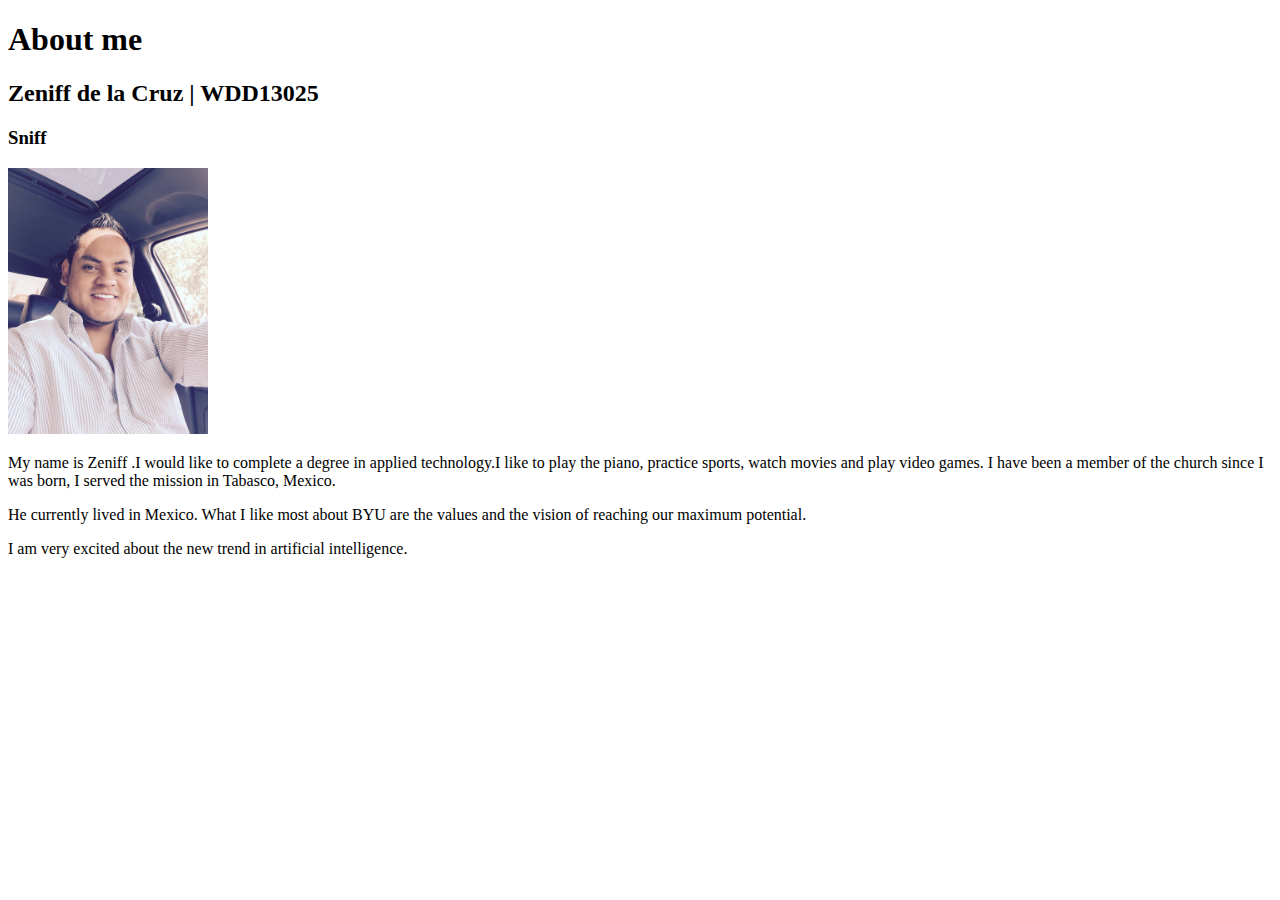
<file: aboutme/index.html>
<!DOCTYPE html>
<html lang="en">
<head>
    <meta charset="UTF-8">
    <meta name="viewport" content="width=device-width, initial-scale=1.0">
    <title>Zeniff de la cruz | wdd13025 </title>
</head>
<body>

    <h1>About me</h1> 
    <h2>Zeniff de la Cruz | WDD13025</h2> 
    <h3>Sniff</h3>
    <img src="images/myphoto.jpg" alt="My Name is Zeniff" width="200">
<p>My name is Zeniff .I would like to complete a degree in applied technology.I like to play the piano, practice sports, watch movies and play video games. 
I have been a member of the church since I was born, I served the mission in Tabasco, Mexico.</p>
<p>He currently lived in Mexico. What I like most about BYU are the values ​​and the vision of reaching our maximum potential.</p>
<p>I am very excited about the new trend in artificial intelligence.</p>

</body>
</html>
</file>
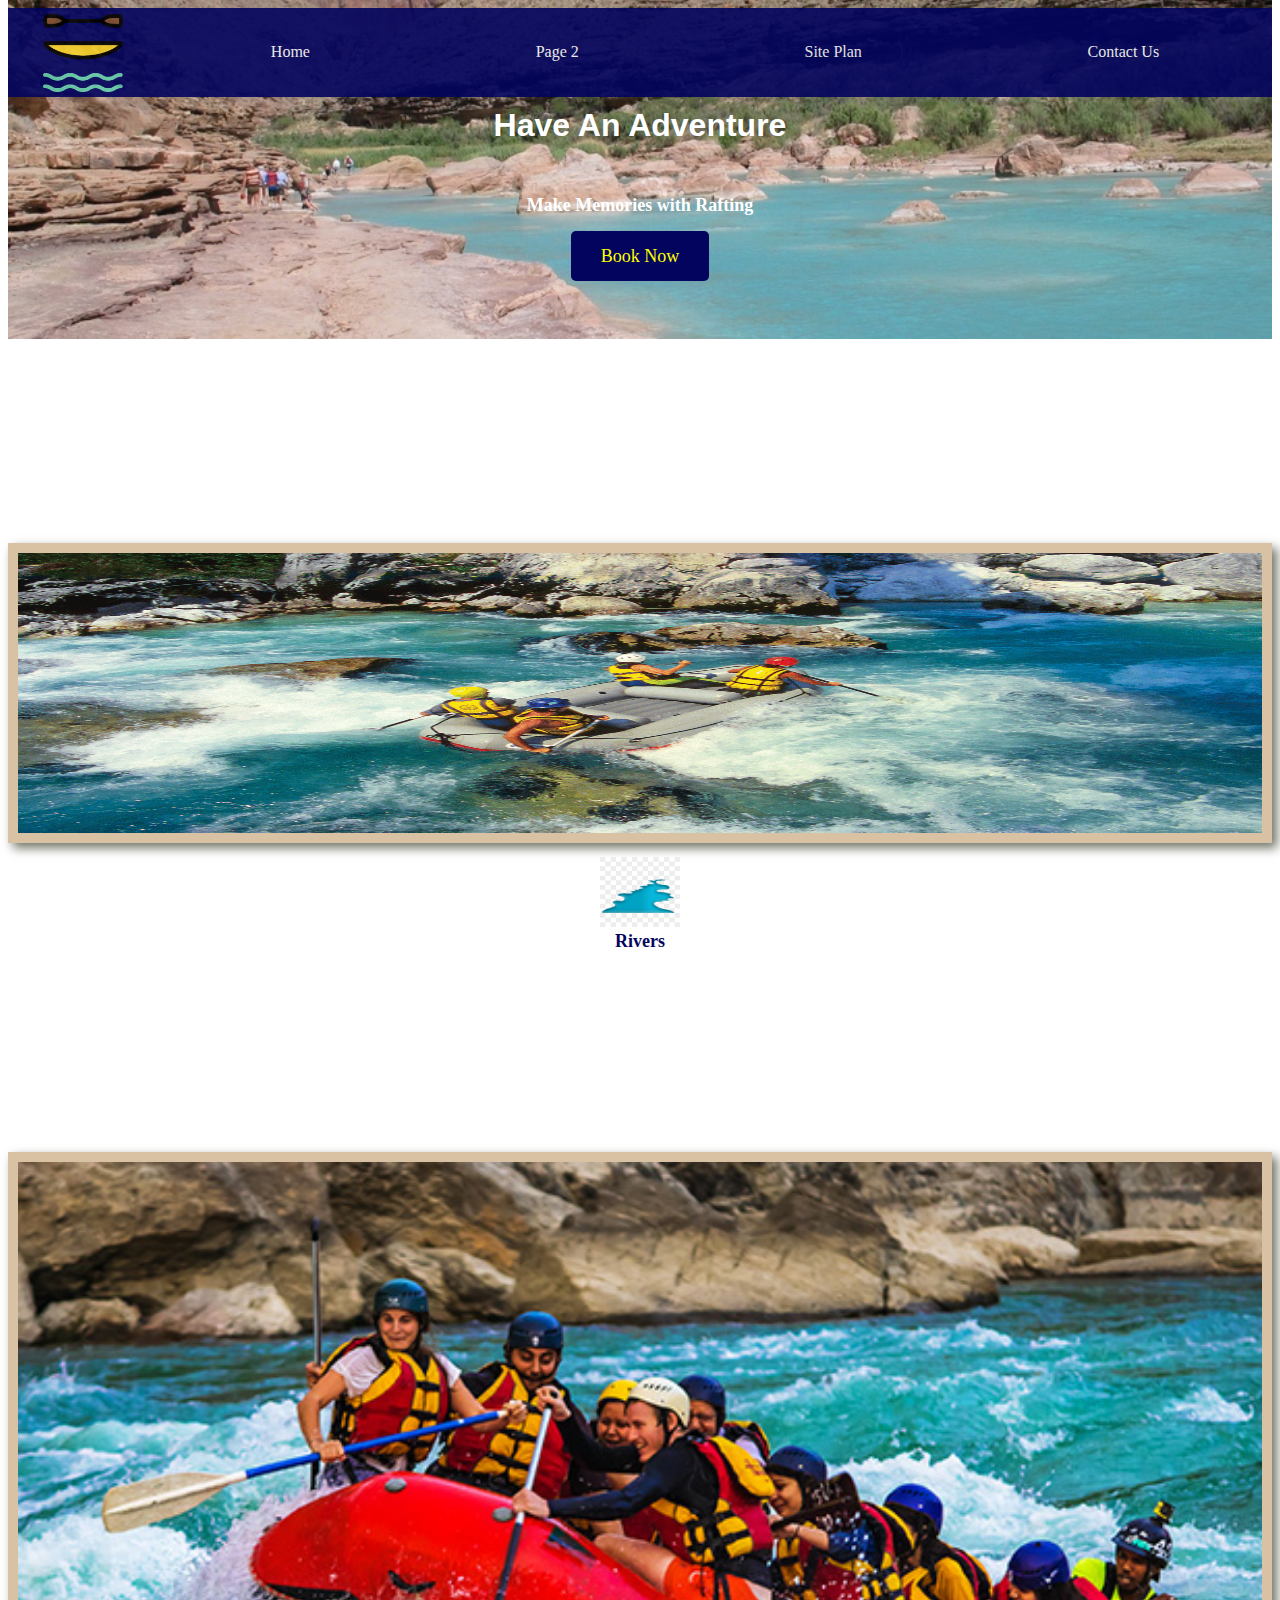
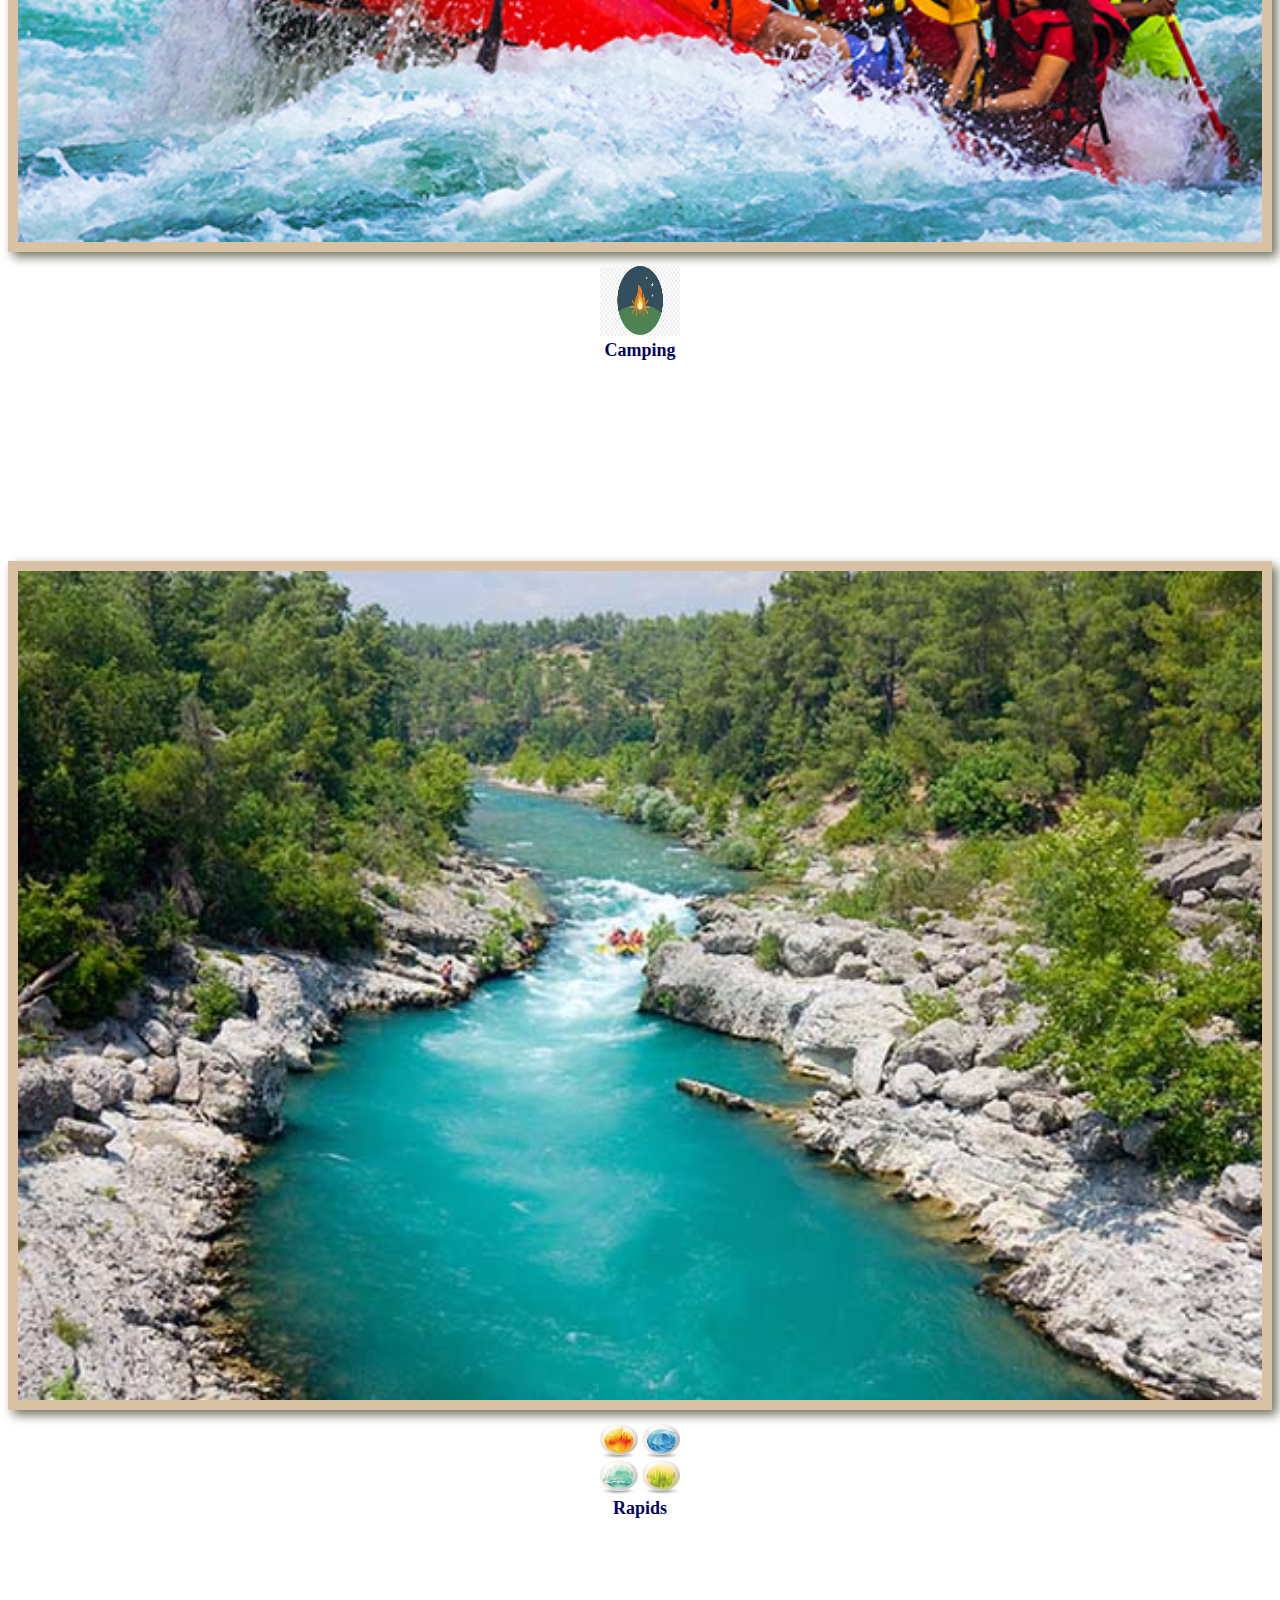
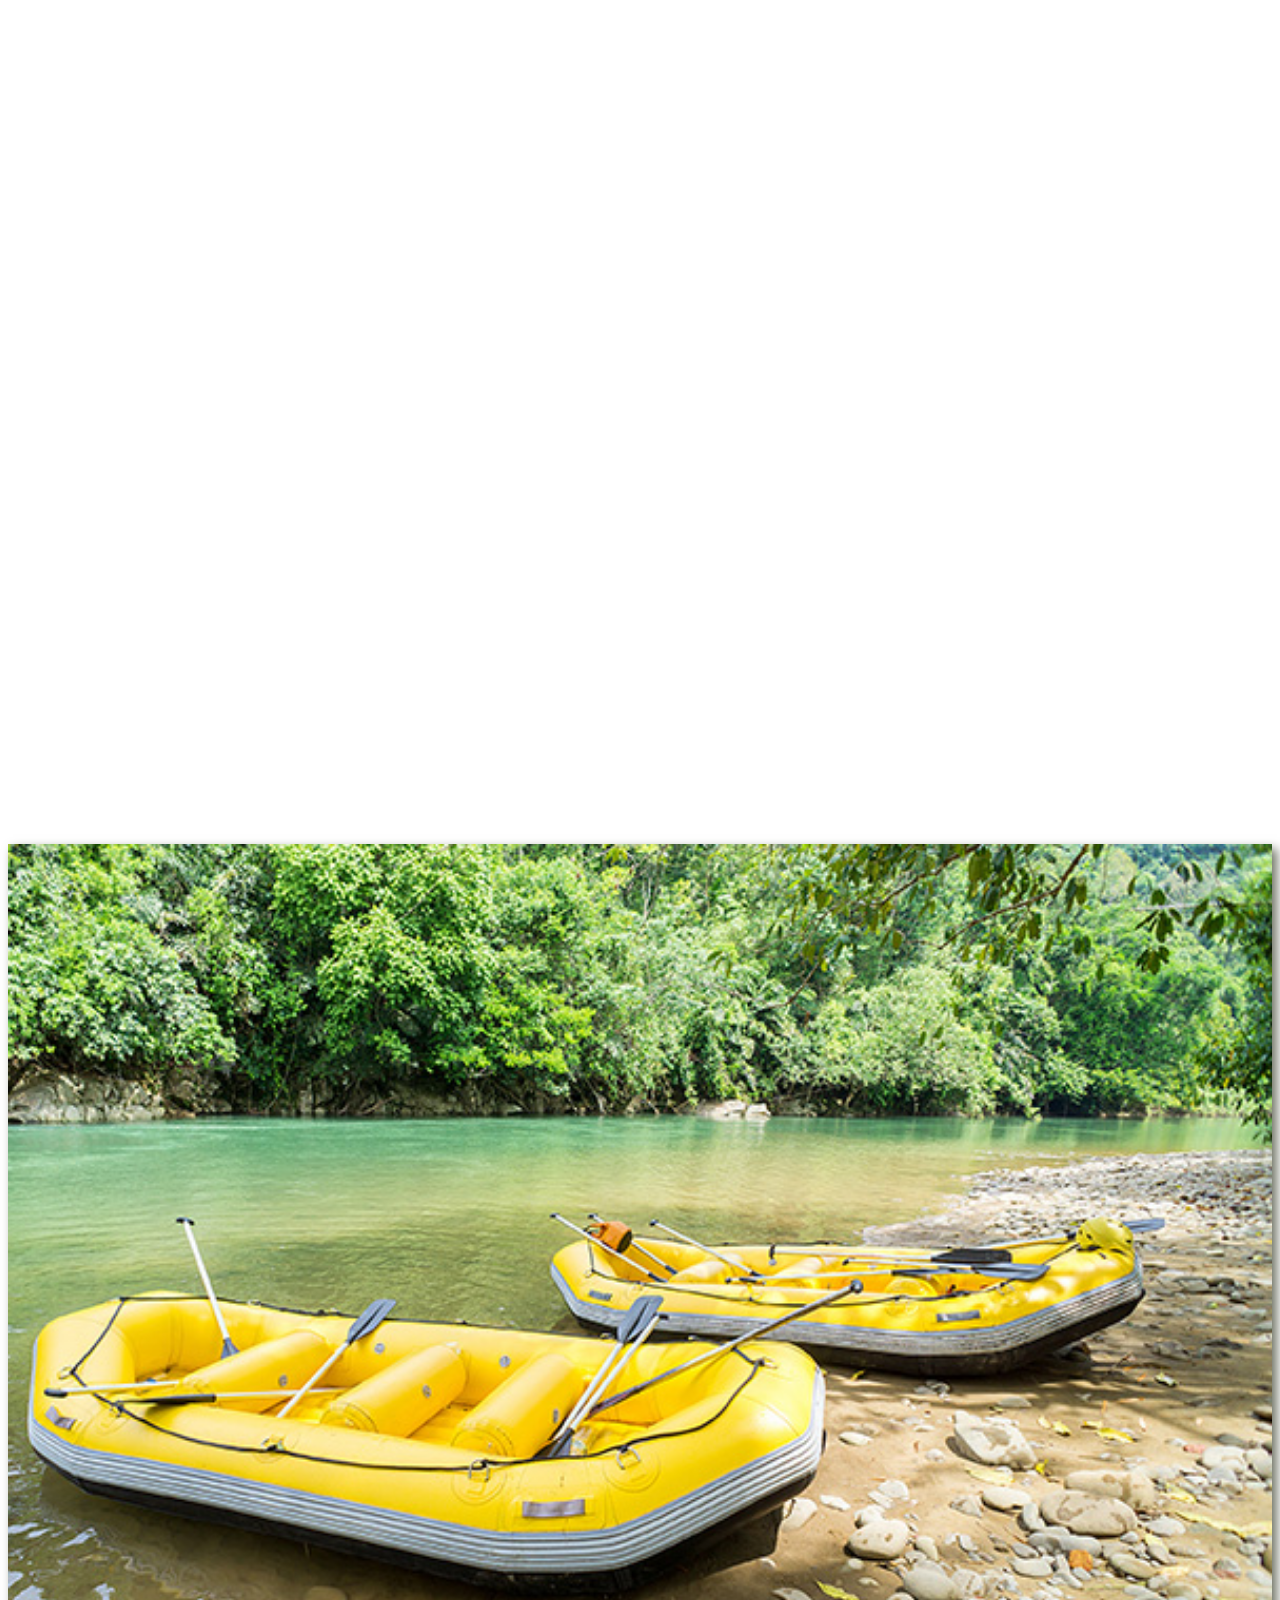
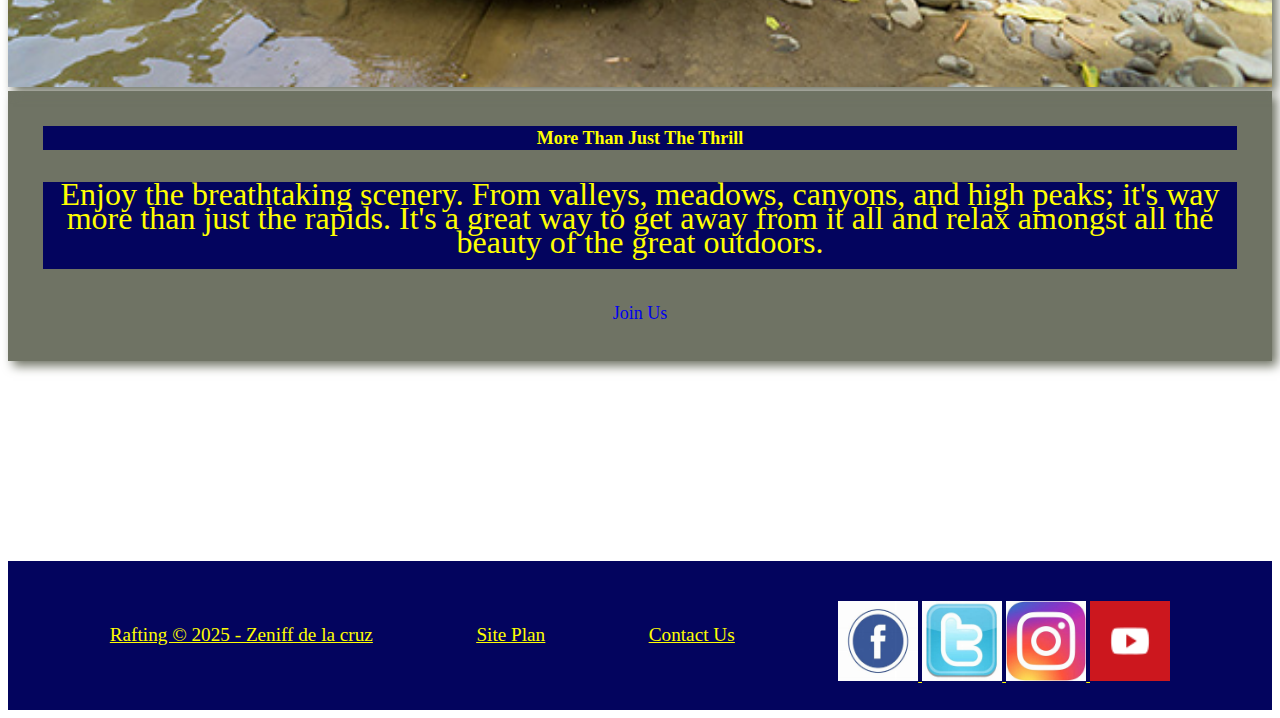
<file: wwr/index.html>
<!DOCTYPE html><!--step 1-->
<html lang="en">
<head>
    <meta charset="UTF-8">
    <meta name="viewport" content="width=device-width, initial-scale=1.0">
    <title>Rafting m </title><!-- step 2 -->
   <link rel="stylesheet" href="https://fonts.google.com/specimen/Yatra+One" rel="stylesheet">
   <link rel="stylesheet" href="styles/style.css"> <!-- add in w 04 -->
</head>
<body>
    <div id="content">    <!--div w 4 from max with-->
    <header>              <!--step 4 -->
        <a id="logo_link" href="index.html">
            <img class="logo" src="images/logo.png" alt="Dry Oar Logo">
        </a>
        <nav>
            <a href="index.html">Home</a>
            <a href="#">Page 2</a>
            <a href="site-plan-rafting.html">Site Plan</a>
            <a href="contactus.html">Contact Us</a>
        </nav>
    </header> 
    <div id="hero">
        <div id="hero-box">
            <img id="hero-img" src="images/littlecolorado-wide.jpg" alt="People enjoying white water rafting" >
        </div>
        <section id="hero-msg">
            <h1 class="home-title">Have An Adventure</h1>
            <h4>Make Memories with Rafting </h4>
            <div class='button-box'>
                <a class='book' href="contactus.html">Book Now</a>
            </div>
        </section>
    </div> 
    <main class="home-grid">
        <section class="rivers-card">
            <img class="card-img" src="images/rafting.jpg" alt="river in forest" width="800" height="300">
            <img class="icon" src="images/iconriver.jpg" alt="river icon"  width="80" height="80">
            <h2>Rivers</h2> 
        </section>
        <section class="camping-card">
            <img class="card-img" src="images/boat.jpg" alt="tent in mountains">
            <img class="icon" src="images/fogataicon.jpg" alt="fire icon" width="80" height="80">
            <h2>Camping</h2>
        </section>
        <section class="rapids-card">
            <img class="card-img" src="images/river.jpg" alt="rafting boat">
            <img class="icon" src="images/elemtsicon.jpg" alt="oars icon"  width="80" height="80">
            <h2>Rapids</h2>
        </section> 
        <div id="background"></div> <!--add w 4 in . 11-->
        <img class="mountains" src="images/nature.jpg" alt="Misty mountains">
    <section class="msg">
        <h2>More Than Just The Thrill</h2>
        <p>Enjoy the breathtaking scenery. From valleys, meadows, canyons, and high peaks; it's way more than just the rapids. It's a great way to get away from it all and relax amongst all the beauty of the great outdoors. </p>
        <a class='join' href="rivers.html">Join Us</a>
    </section>
    </main>
</div>
</body>

<footer>
    <p>Rafting &copy; 2025 - Zeniff de la cruz </p>
    <p><a href="site-plan-rafting.html">Site Plan</a></p>
    <p><a href="contactus.html">Contact Us</a></p>
    <div class="social">
        <a href="https://facebook.com" target="_blank"> <!--add in w 04 target -->
            <img src="images/fbicon.png" alt="fb icon"  width="80" height="80">
        </a>
        <a href="https://twitter.com" target="_blank">
            <img src="images/twicon.png" alt="twitter icon"  width="80" height="80">
        </a>
        <a href="https://instagram.com" target="_blank">
            <img src="images/instaicon.jpg" alt="instagram icon"  width="80" height="80">
        </a> 
        <a href= "https://www.youtube.com/"><img src="images/youtube.png" alt= "youtube" width="80" height="80"> </a>
    </div>
</footer> 
</html>
</file>
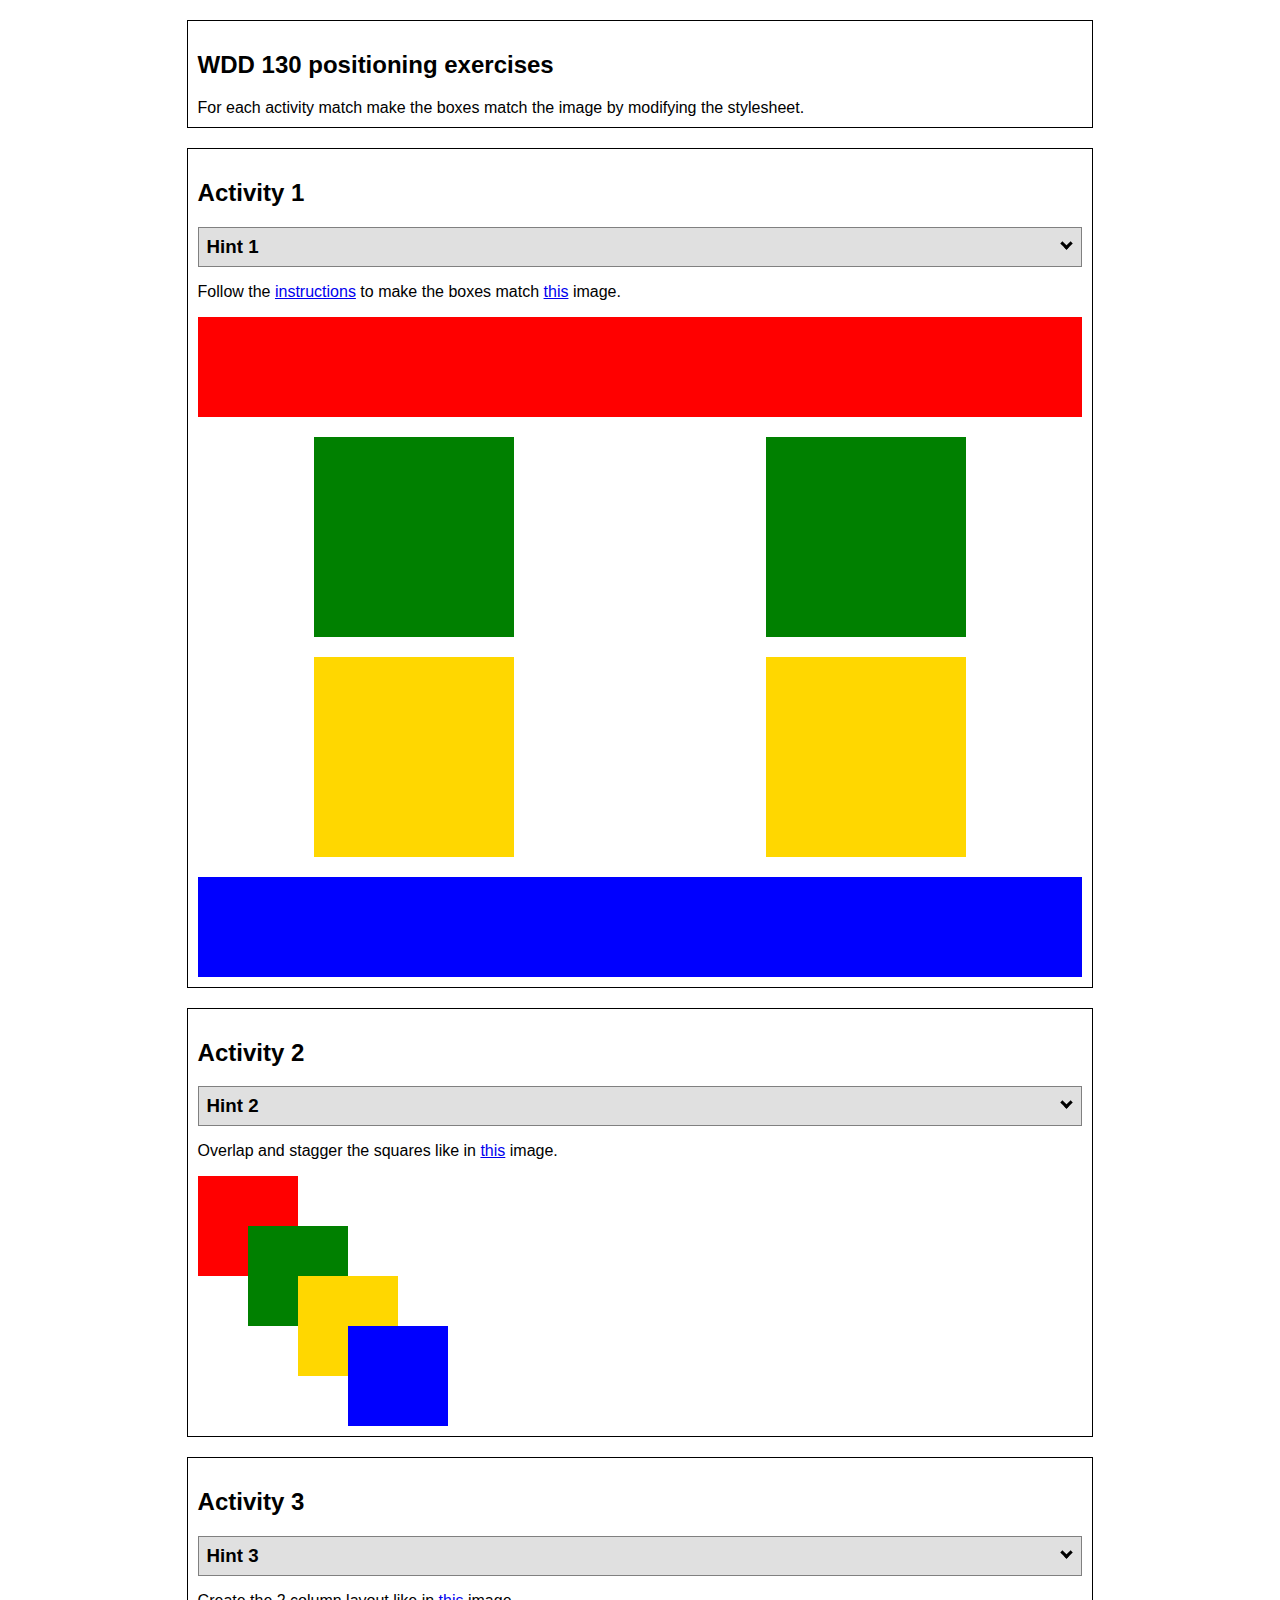
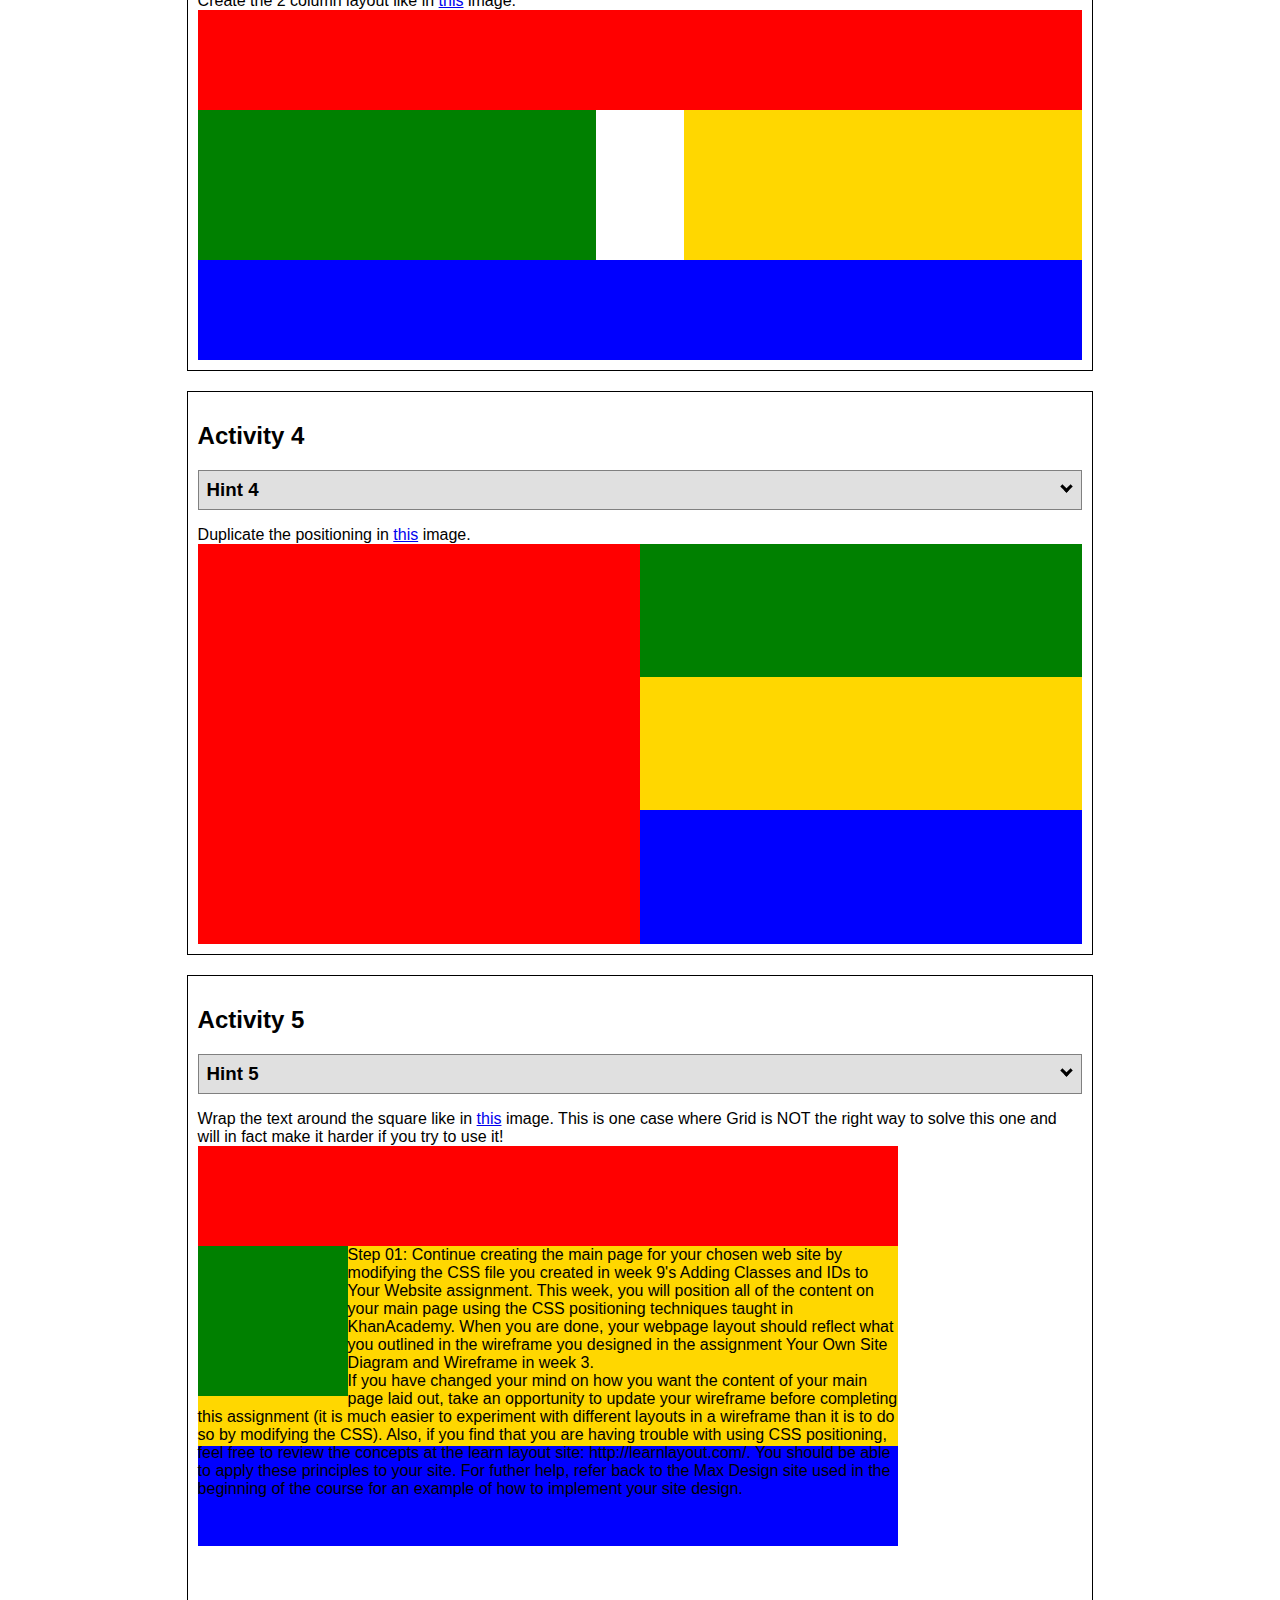
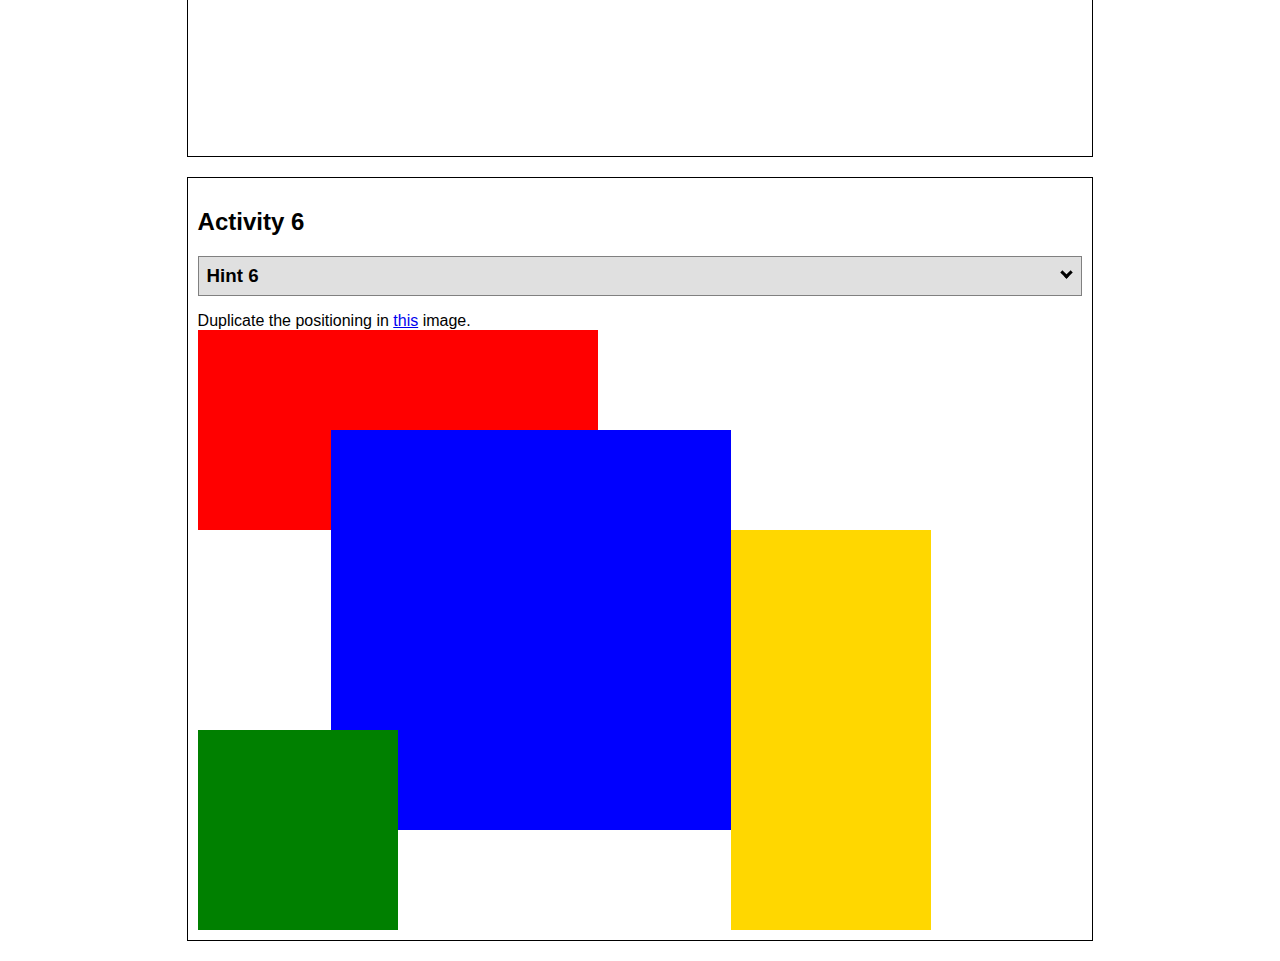
<file: positioning.html>
<!DOCTYPE html>
<html lang="en">
  <head>
    <!-- HTML - Name: positioning.html -->
    <title>Positioning Activity</title>
    <link rel="stylesheet" type="text/css" href="positionstyles.css" />
  </head>
  <body>
    <div class="activity">
      <h2>WDD 130 positioning exercises</h2>
      For each activity match make the boxes match the image by modifying the stylesheet.</div>
    <div class="activity">
      <h2>Activity 1</h2>
      <section class="hint"><input type="checkbox" ><i></i> <h3>Hint 1</h3><div><p>Check out the <a href="https://byui-wdd.github.io/wdd130/activities/w06-css-positioning.html" target="_blank">activity instructions</a> in Ilearn!</p></div></section>
      <p>Follow the <a href="https://byui-wdd.github.io/wdd130/activities/w06-css-positioning.html" target="_blank">instructions</a> to make the boxes match  <a href="https://byui-wdd.github.io/wdd130/images/example1.png" target="_blank">this</a> image.</p>
      <div class="content1" >
        <div class="red1" ></div>
        <div class="green1" ></div>
        <div class="green1" ></div>
        <div class="yellow1"></div>
        <div class="yellow1"></div>
        <div class="blue1"></div>
      </div>
    </div>
    <div class="activity">
      <h2>Activity 2</h2>
      <section class="hint"><input type="checkbox" > <h3>Hint 2</h3><i></i><div>
      <ul>
      <li>grid-template-columns: 50px 50px 50px 50px 50px </li></ul></div></section>
      <p>Overlap and stagger the squares like in <a href="https://byui-wdd.github.io/wdd130/images/example2.png" target="_blank">this</a> image.</p>
      <div class="content2" >
        <div class="red2" ></div>
        <div class="green2" ></div>
        <div class="yellow2"></div>
        <div class="blue2"></div>
      </div>
    </div>
    <div class="activity">
      <h2>Activity 3</h2>
      <section class="hint"><input type="checkbox" > <h3>Hint 3</h3><i></i><div><p>This one is going to be best solved with CSS Grid. Remember to make the boxes the right width first...then start moving them around. </p><h4>Properties used:</h4><ul><li>display:grid;</li><li>grid-template-columns:</li><li>grid-column-gap:</li>
        <li>grid-column:</li>  </ul></div></section>
      Create the 2 column layout like in <a href="https://byui-wdd.github.io/wdd130/images/example3.png" target="_blank">this</a>  image.
      <div class="content3" >
        <div class="red3" ></div>
        <div class="green3" ></div>
        <div class="yellow3"></div>
        <div class="blue3"></div>
      </div>
    </div>
    <div class="activity">
      <h2>Activity 4</h2>
      <section class="hint"><input type="checkbox" > <h3>Hint 4</h3><i></i><div><p>For the others we have been primarily concerned with width. For this one you will need to adjust height as well. </p><h4>Properties used:</h4><ul><li>display:grid;</li><li>grid-template-columns:</li><li>grid-row:</li></ul></div></section>
      Duplicate the positioning in <a href="https://byui-wdd.github.io/wdd130/images/example4.png" target="_blank">this</a> image. 
      <div class="content4" >
        <div class="red4" ></div>
        <div class="green4" ></div>
        <div class="yellow4"></div>
        <div class="blue4"></div>
      </div>
    </div>

    <div class="activity">
      <h2>Activity 5</h2>
      <section class="hint"><input type="checkbox" > <h3>Hint 5</h3><i></i><div><p>Grid is <strong>not</strong> the right way to do this.  In fact there is only one way to really do that...and that is with float. Remember that we float the thing we want the text to wrap around.  Also remember to start by making all the shapes the right size and shape.</p><h4>Properties used:</h4><ul><li>float: left;</li></ul></div></section>
      Wrap the text around the square like in <a href="https://byui-wdd.github.io/wdd130/images/example5.png" target="_blank">this</a> image. This is one case where Grid is NOT the right way to solve this one and will in fact make it harder if you try to use it!
      <div class="content5" >
        <div class="red5" ></div>
        <div class="green5" ></div>
        <div class="yellow5">Step 01: Continue creating the main page for your chosen web site by modifying the CSS file you created in week 9's Adding Classes and IDs to Your Website assignment. This week, you will position all of the content on your main page using the CSS positioning techniques taught in KhanAcademy. When you are done, your webpage layout should reflect what you outlined in the wireframe you designed in the assignment Your Own Site Diagram and Wireframe in week 3. <br />
          If you have changed your mind on how you want the content of your main page laid out, take an opportunity to update your wireframe before completing this assignment (it is much easier to experiment with different layouts in a wireframe than it is to do so by modifying the CSS). Also, if you find that you are having trouble with using CSS positioning, feel free to review the concepts at the learn layout site: http://learnlayout.com/. You should be able to apply these principles to your site. For futher help, refer back to the Max Design site used in the beginning of the course for an example of how to implement your site design.</div>
        <div class="blue5"></div>
      </div>
    </div>
    <div class="activity">
      <h2>Activity 6</h2>
      <section class="hint"><input type="checkbox" > <h3>Hint 6</h3><i></i><div><p>This one is all about visualizing the grid behind the layout. If you are having a hard time doing that first: all the sizes are even multiples of 100, and second here is another example with the lines drawn: <a href="https://byui-wdd.github.io/wdd130/images/example6-hint.png" target="_blank">example 6 with lines</a>. For this one you will find it easiest if you use px for the column width. You can also use <kbd>z-index</kbd> to control the element layering.    </p><h4>Properties used:</h4><ul><li>display:grid;</li><li>grid-template-columns:</li><li>grid-column:</li><li>grid-row:</li><li><a href="https://www.w3schools.com/cssref/pr_pos_z-index.asp" target="_blank">z-index:</a></li></ul></div></section>
      Duplicate the positioning in <a href="https://byui-wdd.github.io/wdd130/images/example6.png" target="_blank">this</a> image.
      <div class="content6" >
        <div class="red6" ></div>
        <div class="green6" ></div>
        <div class="yellow6"></div>
        <div class="blue6"></div>
      </div>
    </div>
  </body>
</html>
</file>
<file: wwr/styles/style.css>
@import url('https://fonts.googleapis.com/css2?family=Sarabun:wght@100&display=swap');
@import url('https://fonts.googleapis.com/css?family=Nunito+Sans|Crimson+Text');
@import url("https://fonts.google.com/specimen/Yatra+One"); 
/*'Trebuchet MS', 'Lucida Sans Unicode', 'Lucida Grande', 'Lucida Sans', Arial, sans-serif*/ 
/*Cambria, Cochin, Georgia, Times, 'Times New Roman', serif;*/
/*https://coolors.co/03045e-0077b6-00b4d8-90e0ef-caf0f8-f1e9db-a39b8b-716a5c-ffff00*/
div id="content" {
    margin: auto 0; 
    width: 960px;  
    max-width: 1600px;
    }  

 <div id="hero"{max-width: 1600px;}
  </div>

  <div id=background:> 
  </div>

body {
    font-family:Raleway, Arial, sans-serif;
    font-size: 22px;
    margin: 0;
    padding: 0;
    text-align: center;  
    background-color:#F1E9DB; 

}

header {
    background-color:#03045E;  
    display: grid;
    grid-template-columns: 150px auto;
    opacity: .9;
}  


#logo_link {
    padding-top: 5px;
    justify-self: center;
    align-self: center;
}
#hero{
display: grid;
grid-template-columns: 1fr 3fr 1fr; 
margin-top: -100px; 
} 
#hero-box{grid-column: 1/4;
    grid-row: 1/3; 
    z-index: -1;
} 
    

#hero-msg{
    grid-column: 2/3;
    grid-row: 1/2;
    margin-top: 100px;
}
section hero-msg{grid-row: 1/3} 

#hero-msg h4 {color :white}


nav a:hover {
    background-color: #FFFF00; 
    color:#03045E ;  
    opacity: ;
    
}

 /** * {
    border: 2px solid blue;
} */ 
nav a{
    text-align: center;       /** add w 4 center . 10 **/ 
    text-decoration: none;
    background-color: ;  
    color: whitesmoke;
    text-decoration: none;  
    padding: 35px;
   
} 
nav { 
    display: flex;
    justify-content: space-around;
}

#hero-msg h1, #hero-msg h4 { 

    text-align: center;
} 
.button-box {
    
    text-align: center;
} 

main section {
    
    text-align: center;  
     
}  
main home-grid  { 
    display: grid;
grid-template-columns: 1fr 1fr 1fr 1fr 1fr 1fr 1fr 1fr 1fr 1fr 1fr ;  
border: 2px solid rgb(255, 0, 13);
} 
/*{
    border: 2px solid rgb(255, 0, 13);
} */
/** sem 4 . 11 **/
#background {
    height: 725px;
}  

.home-title {
    background-color:; 
    color: ; 
    font-family: 'Trebuchet MS', 'Lucida Sans Unicode', 'Lucida Grande', 'Lucida Sans', Arial, sans-serif;
    font-size: 2em; 
    margin-top: 10px;
    
}
h1{color:white}
h2,h3,h4{background-color: ; 
   font-family: Cambria, Cochin, Georgia, Times, 'Times New Roman', serif;
   font-size: large;
   margin: 0;
   color: #03045E} 
h4{padding: 30px;}
.book {background-color: #03045E;
    color: #FFFF00;
    padding: 15px 30px; 
    margin-top: 50px;
    text-decoration: none; 
    font-size: 18px;
    border-radius: 5px;
}
.join {padding: 15px 30px; 
    margin-top: 50px; 
    text-decoration: none; 
    font-size: 18px; 
    border-radius: 5px;

} 
.book:hover{background-color: #03045E;
    color: #FFFF00;}
.join:hover{background-color: #03045E;
    color: #FFFF00;}
    .msg {
        background-color: #6f7364;
        line-height: 1.5em; 
        padding: 35px; 

    }
.msg h2 {background-color: #03045E;
    color: #FFFF00;}
.msg p {background-color: #03045E;
    color: #FFFF00;
    font-size: 2em; 
    padding-bottom: 15px;
}
footer {
    background-color: #03045E;
    color: #FFFF00; 
    padding: 25px 50px;
    margin-top: 200px; 
    display: flex;
    justify-content: space-around;
    align-items: center;
}
footer a {background-color: #03045E;
    color: #FFFF00;
}
footer a:hover {background-color: #03045E;
    color: #FFFF00;}  
footer p { 
    background-color: #03045E; 
    color: #FFFF00;  
    font-size: 1.2em;
    text-decoration: underline;
} 
footer .social img {  padding-top: 15px;}

#hero-img {
    margin: 0 auto;
    width: 100%;
} 
.logo { width: 80px;} 
.icon { 
    padding-top: 10px;
    width: 80px;} 
.rivers-card { margin: 200px 0; 
grid-column: ; 
grid-row: ;
} 
.camping-card { margin: 200px 0;
    grid-column:5/7 ; 
    grid-row:2/3 ;
} 
.rapids-card { margin: 200px 0; 
    grid-column: 2/4; 
grid-row:2/3 ;
}  
.mountains { 
    width: 100%;
    grid-column: 2/7; 
    grid-row:5/8 ; 
    box-shadow: 5px 5px 10px #6f7364;
}  
    
.msg{
    background-color: #6f7364;
    padding: 35px;
    grid-column: 6/10;
    grid-row: 6/7;
    box-shadow: 5px 5px 10px #6f7364;
}

#background{
    grid-column: 1/11; 
grid-row:4/9 ;
}
.card-img {
    border: 10px solid #716A5C;  
    width: 100%; 
    border: 10px solid #d9c2a3;
    transition: transform .5s;
    box-shadow: 5px 5px 10px #6f7364;

} 
.card-img:hover {
    opacity: .6;
    transform: scale(1.1);
}
     
main section img {
    box-sizing: border-box;
}
 /*   media queries*/ 
 @media screen and (max-width: 900px) {
    #hero, .home-grid {
        display: block;
        height: auto;
    }
    nav, footer {
        flex-direction: column;
    }
    nav a {
        display: block;
        padding: 15px;
    }
    #hero {
        margin-top: 0;
    }
    #hero-msg {
        margin-top: 0;
    }
    #hero-msg h4 {
        display: none;
    }
    #hero-msg h1 {
        color: #6f7364;
    }
    .home-title {
        font-size: 25px;
    }
    .rivers-card, .camping-card, .rapids-card { 
        margin: 50px auto;
        width: 60%;
    }
    #background {
        display: none;
    }
    .mountains, .msg {
        width: 80%;
        display: block;
        margin: 0 auto;
    }
    footer {
        margin-top: 25px;
    }
}
</file>
<file: positionstyles.css>
/* CSS - Name: "positionstyles.css" */
/* Activity 1 styles */
.content1 {
  /* This is the parent of the activity 1 boxes. */
  display: grid; 
  grid-template-columns: 1fr 1fr; 
  justify-items: center; 
  gap: 20px;
}
.red1 { 
  width: 100px; 
  height: 100px; 
  background-color: red; 
  width: 100%;
  grid-column: 1/3;

} 
.green1 {
  width: 200px; 
  height: 200px; 
  background-color: green;  
  

} 
.yellow1 {
  width: 200px; 
  height: 200px; 
  background-color: gold; 
} 
.blue1 {
  width: 100px; 
  height: 100px; 
  background-color: blue;  
  width: 100%; 
  grid-column: 1/3;
} 
/* Activity 2 styles */ 
.content2 { 
  grid-template-columns: 50px 50px 50px 50px ;
  /* This is the parent of the activity 2 boxes. */
}
.red2 {
  width: 100px; 
  height: 100px; 
  background-color: red;   
  

} 
.green2 { 
  width: 100px; 
  height: 100px; 
  background-color: green;  
  margin: -50px 0 0 50px;
  
} 
.yellow2 {
  width: 100px; 
  height: 100px; 
  background-color: gold;  
  margin: -50px 0 0 100px;
} 
.blue2 {
  width: 100px; 
  height: 100px; 
  background-color: blue;  
  margin: -50px 0 0 150px;
} 
/* Activity 3 styles */ 
.content3 {
  /* This is the parent of the activity 3 boxes. */ 
  display: grid;
  grid-template-columns: 1fr 1fr;
  grid-column-gap: 10%;
}
.red3 {
  width: 100%; 
  height: 100px; 
  background-color: red;  
  grid-column: 1/3;
} 
.green3 {
  width: 100%; 
  height: 150px; 
  background-color: green;
} 
.yellow3 {
  width: 100%; 
  height: 150px; 
  background-color: gold; 
} 
.blue3 {
  width: 100%;
  height: 100px; 
  background-color: blue; 
  grid-column: 1/3;
} 
/* Activity 4 styles */ 
.content4 {
  /* This is the parent of the activity 4 boxes. */
  height: 400px; 
  display: grid;
  grid-template-columns: 1fr 1fr;
  grid-template-rows: 33.3% 33.3% 33.3%;
  grid gap: 0;
}
.red4 {
  width: 100%; 
  height: 400px; 
  background-color: red;  
  grid-column: 1/2;
  grid-row: 1/3;
} 
.green4 {
  width: 100%; 
  height: 100%; 
  background-color: green; 
  grid-column: 2/3;
  grid-row: 1/2;
} 
.yellow4 {
  width: 100%; 
  height: 100%; 
  background-color: gold; 
  grid-column: 2/3;
  grid-row: 2/3;
} 
.blue4 {
  width: 100%; 
  height: 100%; 
  background-color: blue;  
  grid-column: 2/3;
  grid-row: 3/4;


} 
/* Activity 5 styles */ 
.content5 {
  /* This is the parent of the activity 5 boxes. */
  height: 600px; 
  max-width: 700px;
}
.red5 { 
  width: 100%; 
  height: 100px; 
  background-color: red; 
} 
.green5 { 
  width: 150px; 
  height: 150px; 
  float: left;
  background-color: green; 

} 
.yellow5 {
  width: 100%; 
  height: 200px; 
  background-color: gold; 

} 
.blue5 {
  width: 100%; 
  height: 100px; 
  background-color: blue; 
} 
/* Activity 6 styles */ 
.content6 {
  /* This is the parent of the activity 6 boxes. */ 
  display: grid;
  grid-template-columns: repeat(6, 1fr);
  grid-template-rows: repeat(6, 100px);
  grid-gap: 0;
  width: 600px
}
.red6 {
  width: 400px; 
  height: 200px; 
  background-color: red;  
  grid-column: 1/4;
  grid-row: 1/2;
  z-index: 1;
} 
.green6 {
  width: 200px; 
  height: 200px; 
  grid-column: 1/3;
  grid-row: 5/7;
  z-index: 3;
  background-color: green; 
} 
.yellow6 {
  width: 200px; 
  height: 400px; 
  background-color: gold;  
  grid-column: 5/7;
  grid-row: 3/6;
  z-index: 4;

} 
.blue6 {
  width: 400px; 
  height: 400px; 
  background-color: blue; 
  grid-column: 2/5;
  grid-row: 2/4;
  z-index: 2; 
  
} 


/* Do not make any changes below here */
.activity {
  width: 70%; 
  margin: 20px auto; 
  font-family: Arial, sans-serif; 
  border: 1px solid black; 
  padding: 10px; 
  clear:both; 
  overflow: auto;
} 

.hint {
  border: 1px solid grey;
  background: #e0e0e0;
  padding: .5em;
  position: relative;
  margin: 1em 0;
}
.hint h3 {
  margin: 0;
}
.hint:hover {
  background: #d0d0d0;
}
.hint > div {
  display: none;
}

.hint input[type=checkbox] {
  position: absolute;
  width: 100%;
  height: 100%;
  opacity: 0;
  z-index: 1;
  cursor: pointer;
}

.hint input[type=checkbox]:checked ~ div {
  display: block;
}

.hint i {
  position: absolute;
  transform: translate(-6px, 0);
  margin-top: 16px;
  right: 10px;
  top: -3px;
}
.hint i:before, .hint i:after {
  content: "";
  position: absolute;
  background-color: black;
  width: 3px;
  height: 9px;
}
.hint i:before {
  transform: translate(2px, 0) rotate(45deg);
}
.hint i:after {
  transform: translate(-2px, 0) rotate(-45deg);
}

.hint input[type=checkbox]:checked ~ i:before {
  transform: translate(-2px, 0) rotate(45deg);
}
.hint input[type=checkbox]:checked ~ i:after {
  transform: translate(2px, 0) rotate(-45deg);
}
.hint a {
  position: relative;
  z-index: 1;
}
</file>
